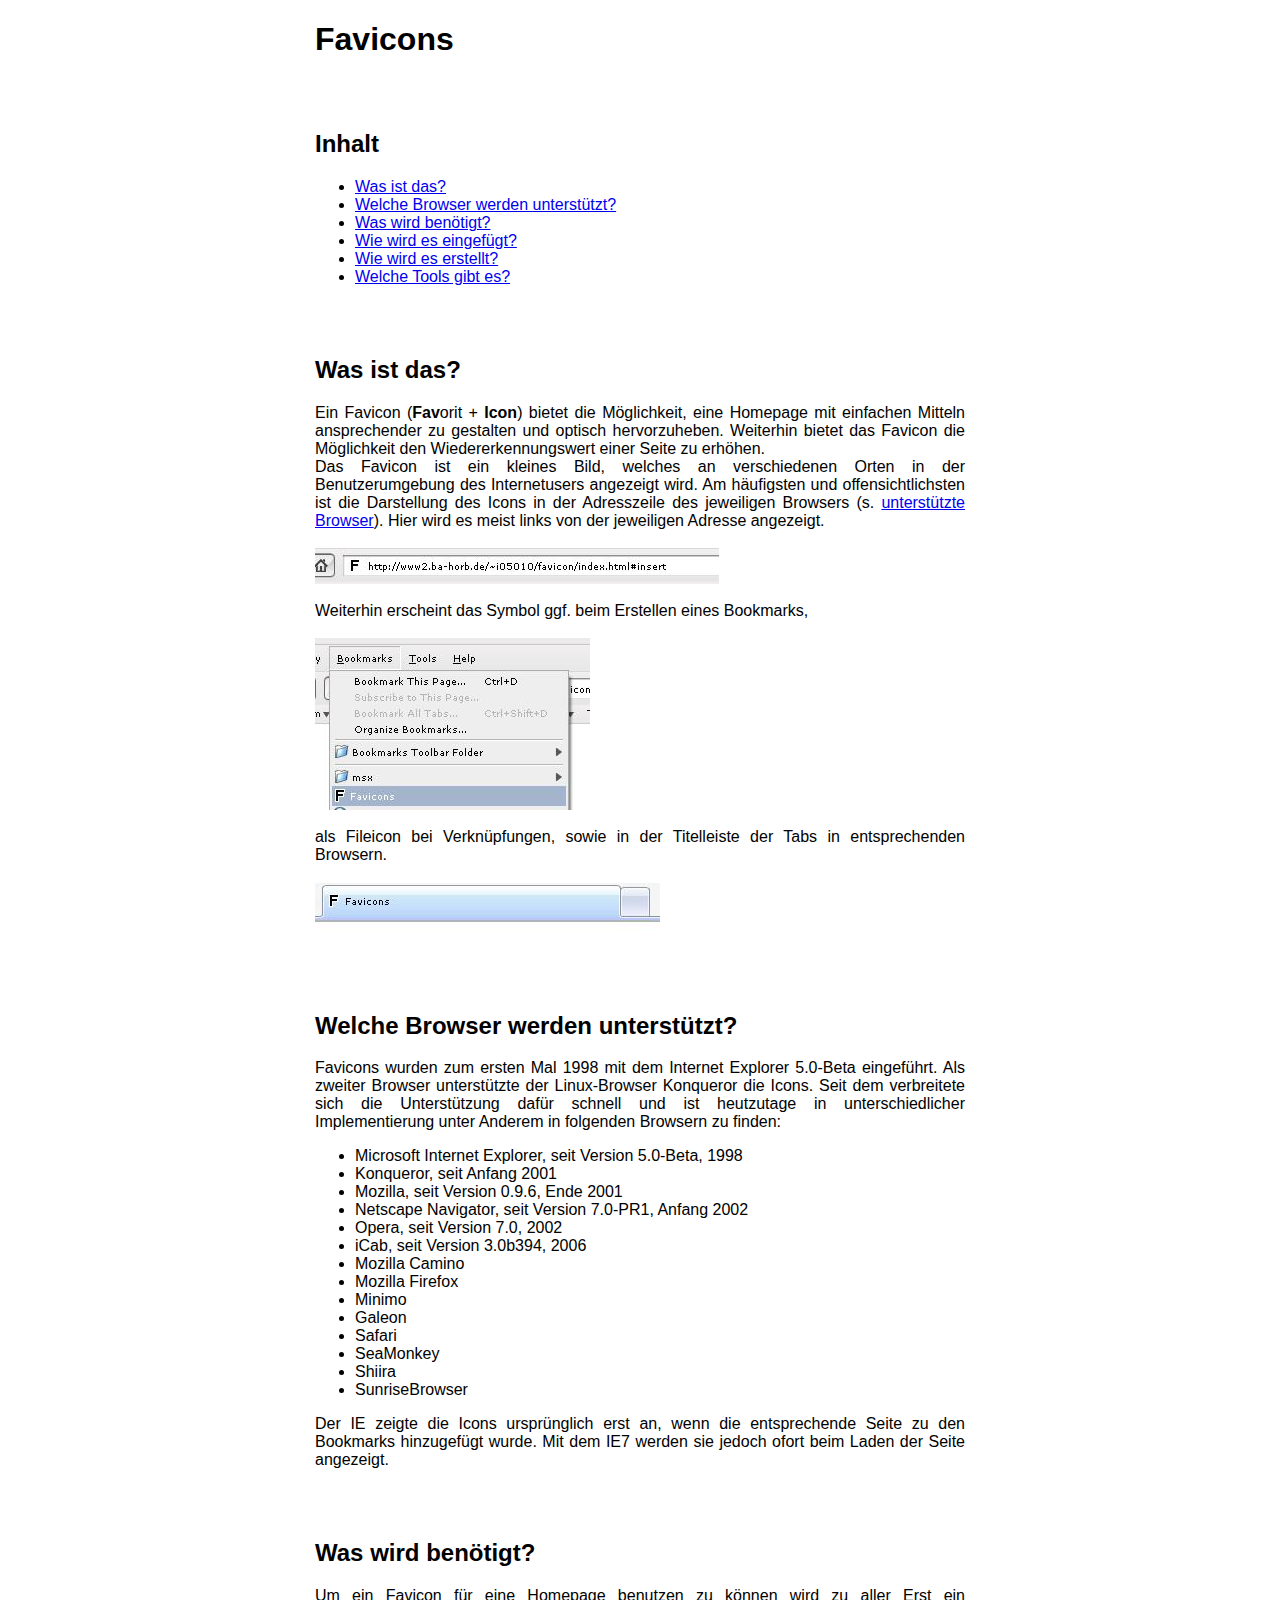
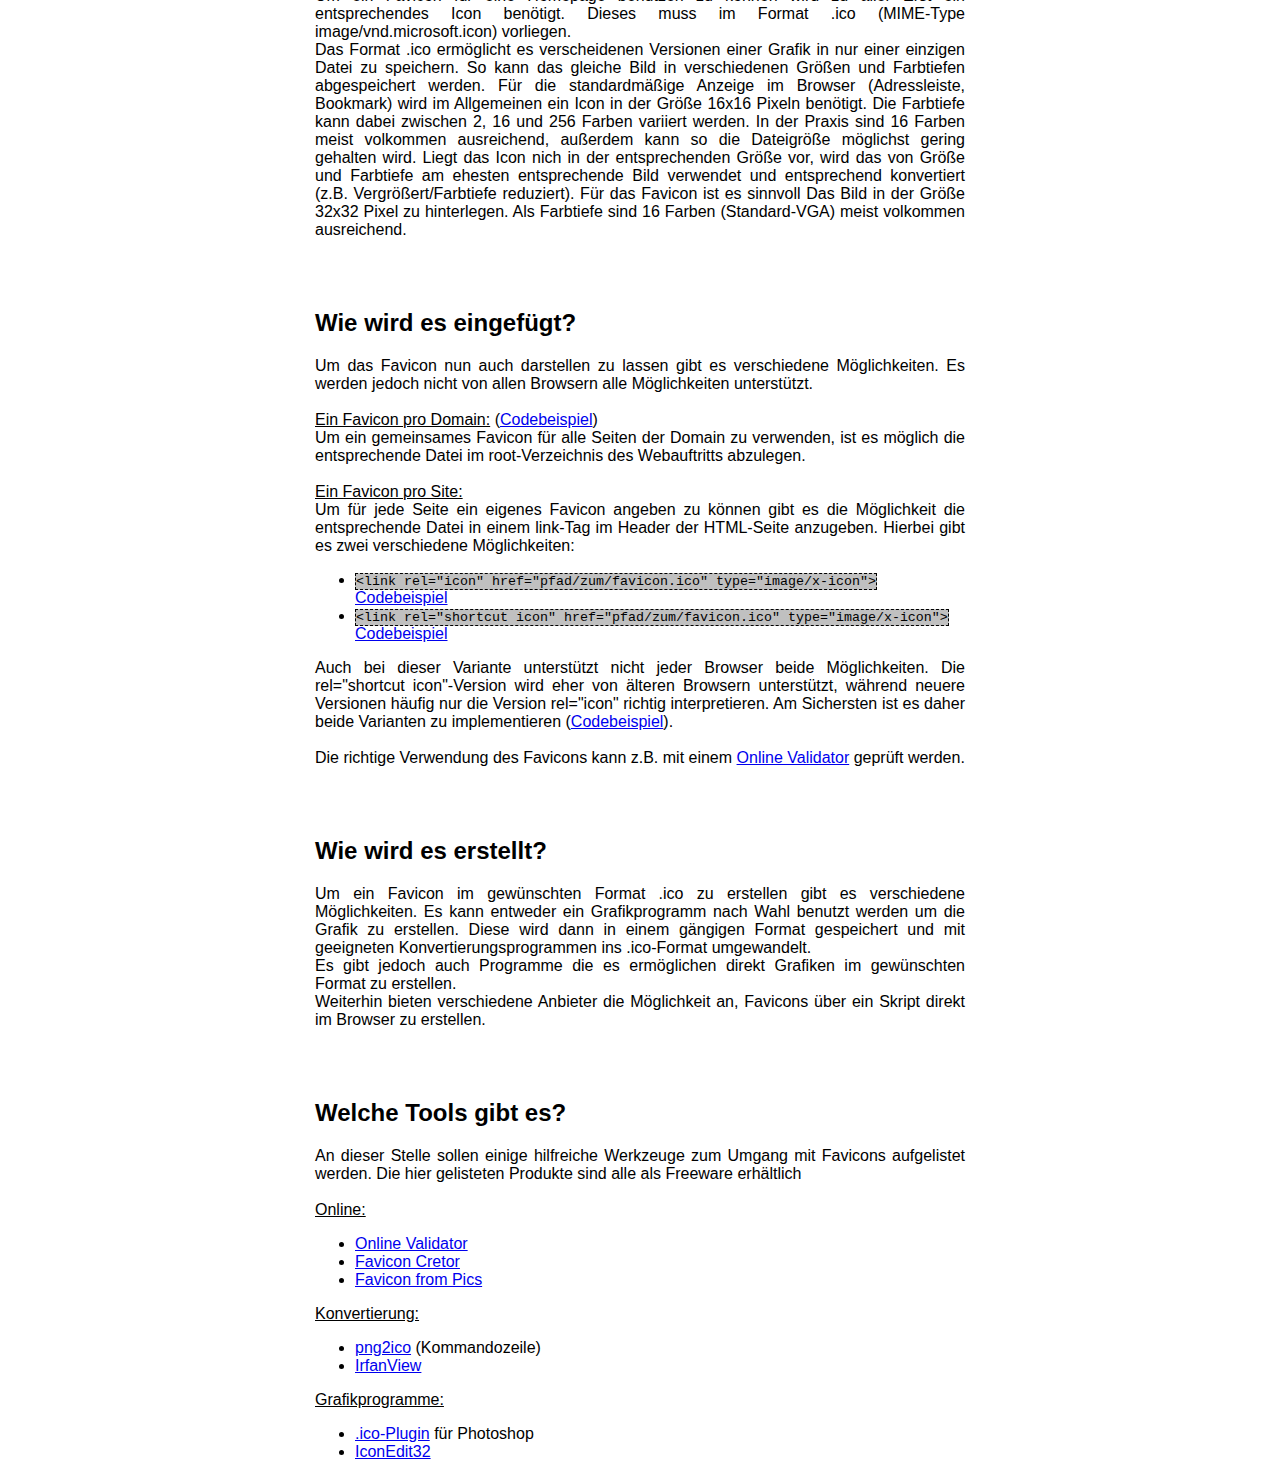
<file: index.html>
<?xml version="1.0" encoding="ISO-8859-1" ?>
<!DOCTYPE html PUBLIC "-//W3C//DTD XHTML 1.0 Transitional//EN" "http://www.w3.org/TR/xhtml1/DTD/xhtml1-transitional.dtd">
<html xmlns="http://www.w3.org/1999/xhtml">
	
	<head>
		<meta http-equiv="Content-Type" content="text/html; charset=ISO-8859-1" />
		<link rel="shortcut icon" href="./favicon.ico" type="image/x-icon" />
		<link rel="icon" href="./favicon.ico" type="image/x-icon" />
		<link rel="stylesheet" href="style.css" />
		<title>Favicons</title>
	</head>
	
	<body>
	<div id="CONTAINER">
		
		<h1>Favicons</h1>
		
		<h2>Inhalt</h2>
		<ul>
			<li><a href="#whatis">Was ist das?</a></li>
			<li><a href="#browser">Welche Browser werden unterst�tzt?</a></li>
			<li><a href="#needed">Was wird ben�tigt?</a></li>
			<li><a href="#insert">Wie wird es eingef�gt?</a></li>
			<li><a href="#create">Wie wird es erstellt?</a></li>
			<li><a href="#tools">Welche Tools gibt es?</a></li>
		</ul>


		<h2><a name="whatis">Was ist das?</a></h2>
		
			Ein Favicon (<b>Fav</b>orit + <b>Icon</b>) bietet die M�glichkeit, eine Homepage mit einfachen Mitteln 
			ansprechender zu gestalten und optisch hervorzuheben. Weiterhin bietet das Favicon die M�glichkeit 
			den Wiedererkennungswert einer Seite zu erh�hen.<br />
			Das Favicon ist ein kleines Bild, welches an verschiedenen Orten in der Benutzerumgebung des Internetusers 
			angezeigt wird. Am h�ufigsten und offensichtlichsten ist die Darstellung des Icons in der Adresszeile des 
			jeweiligen Browsers (s. <a href="#browser">unterst�tzte Browser</a>). Hier wird es meist links von der jeweiligen 
			Adresse angezeigt.<br />
			<br />
			<img src="addressbar.jpg" alt="Favicon in Adressleiste" /><br />
			<br />
			Weiterhin erscheint das Symbol ggf. beim Erstellen eines Bookmarks,<br />
			<br />
			<img src="bookmarks.jpg" alt="Favicon in Bookmarkleiste" /><br />
			<br />
			als Fileicon bei Verkn�pfungen, sowie in der Titelleiste der Tabs in entsprechenden Browsern.<br />
			<br />
			<img src="tab.jpg" alt="Favicon in Tableiste" /><br />
		
		<h2><a name="browser">Welche Browser werden unterst�tzt?</a></h2>

			Favicons wurden zum ersten Mal 1998 mit dem Internet Explorer 5.0-Beta eingef�hrt. Als zweiter Browser unterst�tzte 
			der Linux-Browser Konqueror die Icons. Seit dem verbreitete sich die Unterst�tzung daf�r schnell und ist heutzutage 
			in unterschiedlicher Implementierung unter Anderem in folgenden Browsern zu finden:
			<ul>
				<li>Microsoft Internet Explorer, seit Version 5.0-Beta, 1998</li>
				<li>Konqueror, seit Anfang 2001</li>
				<li>Mozilla, seit Version 0.9.6, Ende 2001</li>
				<li>Netscape Navigator, seit Version 7.0-PR1, Anfang 2002</li>
				<li>Opera, seit Version 7.0, 2002</li>
				<li>iCab, seit Version 3.0b394, 2006</li>
				<li>Mozilla Camino</li>
				<li>Mozilla Firefox</li>
				<li>Minimo</li>
				<li>Galeon</li>
				<li>Safari</li>
				<li>SeaMonkey</li>
				<li>Shiira</li>
				<li>SunriseBrowser</li>
			</ul>
			
			Der IE zeigte die Icons urspr�nglich erst an, wenn die entsprechende Seite zu den Bookmarks hinzugef�gt wurde. Mit dem
			IE7 werden sie jedoch ofort beim Laden der Seite angezeigt.
		

		<h2><a name="needed">Was wird ben�tigt?</a></h2>
		
			Um ein Favicon f�r eine Homepage benutzen zu k�nnen wird zu aller Erst ein entsprechendes Icon ben�tigt. Dieses 
			muss im Format .ico (MIME-Type image/vnd.microsoft.icon) vorliegen.<br />
			Das Format .ico erm�glicht es verscheidenen Versionen einer Grafik in nur einer einzigen Datei zu speichern.
			So kann das gleiche Bild in verschiedenen Gr��en und Farbtiefen abgespeichert werden. F�r die standardm��ige 
			Anzeige im Browser (Adressleiste, Bookmark) wird im Allgemeinen ein Icon in der Gr��e 16x16 Pixeln ben�tigt. 
			Die Farbtiefe kann dabei zwischen 2, 16 und 256 Farben variiert werden. In der Praxis sind 16 Farben meist volkommen 
			ausreichend, au�erdem kann so die Dateigr��e m�glichst gering gehalten wird.
			Liegt das Icon nich in der entsprechenden Gr��e vor, wird das von Gr��e und Farbtiefe am ehesten entsprechende 
			Bild verwendet und entsprechend konvertiert (z.B. Vergr��ert/Farbtiefe reduziert). F�r das Favicon ist es sinnvoll
			Das Bild in der Gr��e 32x32 Pixel zu hinterlegen. Als Farbtiefe sind 16 Farben (Standard-VGA) meist volkommen 
			ausreichend.
		
		<h2><a name="insert">Wie wird es eingef�gt?</a></h2>
		
			Um das Favicon nun auch darstellen zu lassen gibt es verschiedene M�glichkeiten. Es werden jedoch nicht von allen 
			Browsern alle M�glichkeiten unterst�tzt.<br />
			<br />
			<u>Ein Favicon pro Domain:</u> (<a href="bsp_global.html">Codebeispiel</a>)<br />
			Um ein gemeinsames Favicon f�r alle Seiten der Domain zu verwenden, ist es m�glich die entsprechende Datei im 
			root-Verzeichnis des Webauftritts abzulegen.<br />
			<br />
			<u>Ein Favicon pro Site:</u><br />
			Um f�r jede Seite ein eigenes Favicon angeben zu k�nnen gibt es die M�glichkeit die entsprechende Datei in einem
			link-Tag im Header der HTML-Seite anzugeben. Hierbei gibt es zwei verschiedene M�glichkeiten:
			<ul>
				<li>
					<span class="code">&lt;link rel="icon" href="pfad/zum/favicon.ico" type="image/x-icon"&gt;</span><br />
					<a href="bsp_icon.html">Codebeispiel</a>
				</li>
				<li>
					<span class="code">&lt;link rel="shortcut icon" href="pfad/zum/favicon.ico" type="image/x-icon"&gt;</span><br />
					<a href="bsp_shortcuticon.html">Codebeispiel</a>
				</li>
			</ul>
			Auch bei dieser Variante unterst�tzt nicht jeder Browser beide M�glichkeiten. Die rel="shortcut icon"-Version
			wird eher von �lteren Browsern unterst�tzt, w�hrend neuere Versionen h�ufig nur die Version rel="icon" richtig 
			interpretieren. Am Sichersten ist es daher beide Varianten zu implementieren (<a href="bsp_both.html">Codebeispiel</a>).<br />
			<br />
			Die richtige Verwendung des Favicons kann z.B. mit einem <a href="http://www.html-kit.com/favicon/validator/">
			Online Validator</a> gepr�ft werden.
		
		<a name="create"><h2>Wie wird es erstellt?</h2></a>
		
			Um ein Favicon im gew�nschten Format .ico zu erstellen gibt es verschiedene M�glichkeiten. Es kann entweder ein 
			Grafikprogramm nach Wahl benutzt werden um die Grafik zu erstellen. Diese wird dann in einem g�ngigen Format gespeichert 
			und mit geeigneten Konvertierungsprogrammen ins .ico-Format umgewandelt.<br />
			Es gibt jedoch auch Programme die es erm�glichen direkt Grafiken im gew�nschten Format zu erstellen.<br />
			Weiterhin bieten verschiedene Anbieter die M�glichkeit an, Favicons �ber ein Skript direkt im Browser zu erstellen.
			
		<h2><a name="tools">Welche Tools gibt es?</a></h2>
		
			An dieser Stelle sollen einige hilfreiche Werkzeuge zum Umgang mit Favicons aufgelistet werden. Die hier gelisteten 
			Produkte sind alle als Freeware erh�ltlich<br />
			<br />
			<u>Online:</u>
			<ul>
				<li><a href="http://www.html-kit.com/favicon/validator/">Online Validator</a></li>
				<li><a href="http://www.kgreene.com/favicongen.php"> Favicon Cretor</a></li>
				<li><a href="http://www.chami.com/html-kit/services/favicon/">Favicon from Pics</a></li>
			</ul>
			<u>Konvertierung:</u>
			<ul>
				<li><a href="http://www.winterdrache.de/freeware/png2ico/">png2ico</a> (Kommandozeile)</li>
				<li><a href="http://www.irfanview.de/">IrfanView</a> </li>
			</ul>
			<u>Grafikprogramme:</u>
			<ul>
				<li><a href="http://www.telegraphics.com.au/sw/">.ico-Plugin</a> f�r Photoshop</li>
				<li><a href="http://www.onlythebestfreeware.com/program.asp?program_id=135">IconEdit32</a></li>
			</ul>
		
	</div>
	</body>
</html>
</file>
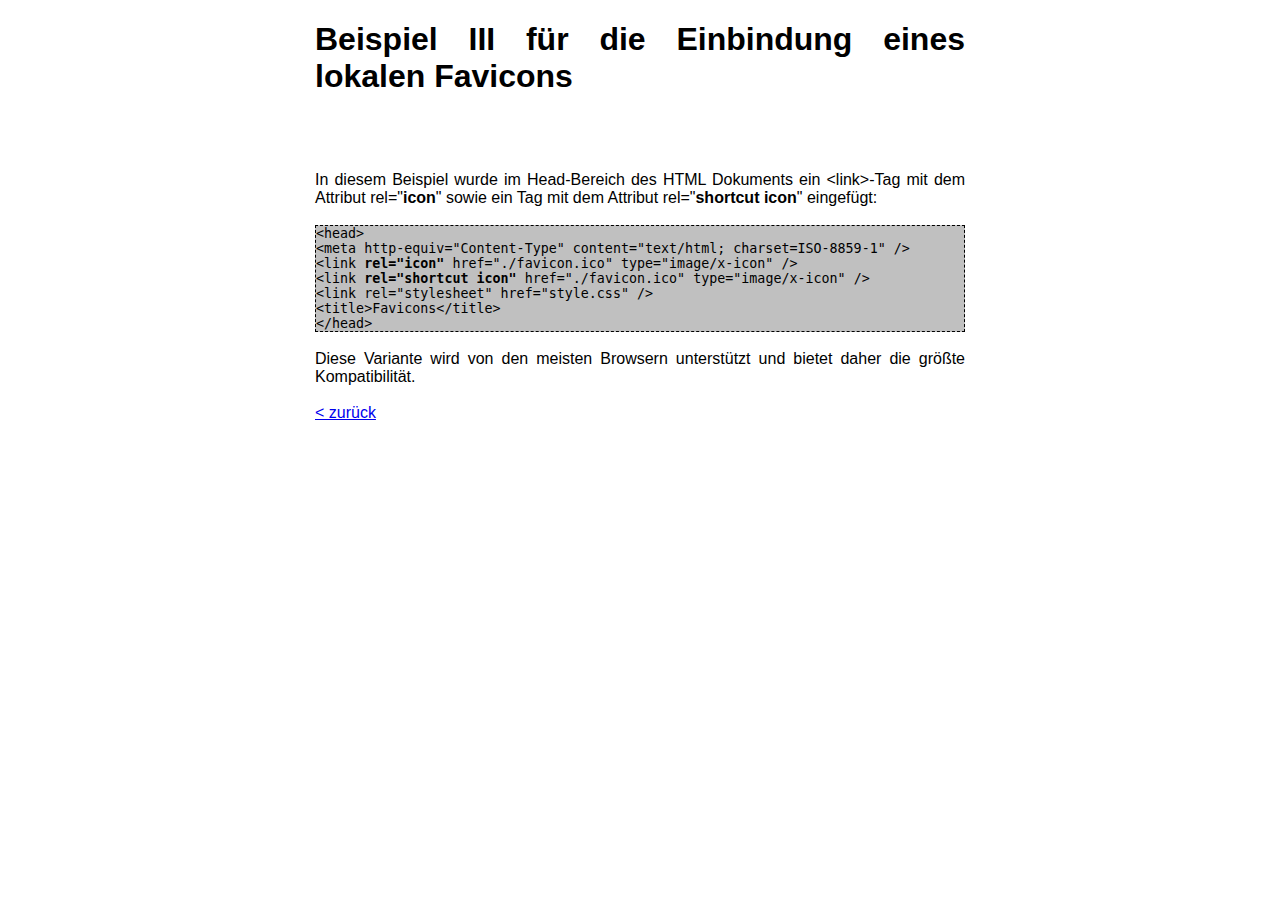
<file: bsp_both.html>
<?xml version="1.0" encoding="ISO-8859-1" ?>
<!DOCTYPE html PUBLIC "-//W3C//DTD XHTML 1.0 Transitional//EN" "http://www.w3.org/TR/xhtml1/DTD/xhtml1-transitional.dtd">
<html xmlns="http://www.w3.org/1999/xhtml">
	
	<head>
		<meta http-equiv="Content-Type" content="text/html; charset=ISO-8859-1" />
		<link rel="icon" href="./favicon.ico" type="image/x-icon" />
		<link rel="shortcut icon" href="./favicon.ico" type="image/x-icon" />
		<link rel="stylesheet" href="style.css" />
		<title>Favicons</title>
	</head>
	
	<body>
	<div id="CONTAINER">
		
		<h1>Beispiel III f�r die Einbindung eines lokalen Favicons</h1>
		<br /><br /><br />
		In diesem Beispiel wurde im Head-Bereich des HTML Dokuments ein &lt;link&gt;-Tag mit dem Attribut
		rel="<b>icon</b>" sowie ein Tag mit dem Attribut rel="<b>shortcut icon</b>" eingef�gt:<br />
		<br />
		<div class="code">
			&lt;head&gt;<br />
			&lt;meta http-equiv="Content-Type" content="text/html; charset=ISO-8859-1" /&gt;<br />
			&lt;link <b>rel="icon"</b> href="./favicon.ico" type="image/x-icon" /&gt;<br />
			&lt;link <b>rel="shortcut icon"</b> href="./favicon.ico" type="image/x-icon" /&gt;<br />
			&lt;link rel="stylesheet" href="style.css" /&gt;<br />
			&lt;title&gt;Favicons&lt;/title&gt;<br />
			&lt;/head&gt;<br />
		</div>
		<br />
		Diese Variante wird von den meisten Browsern unterst�tzt und bietet daher die gr��te Kompatibilit�t.
		<br /><br />
		<a href="index.html#insert">&lt; zur�ck</a>
	</div>
	</body>
</html>
</file>
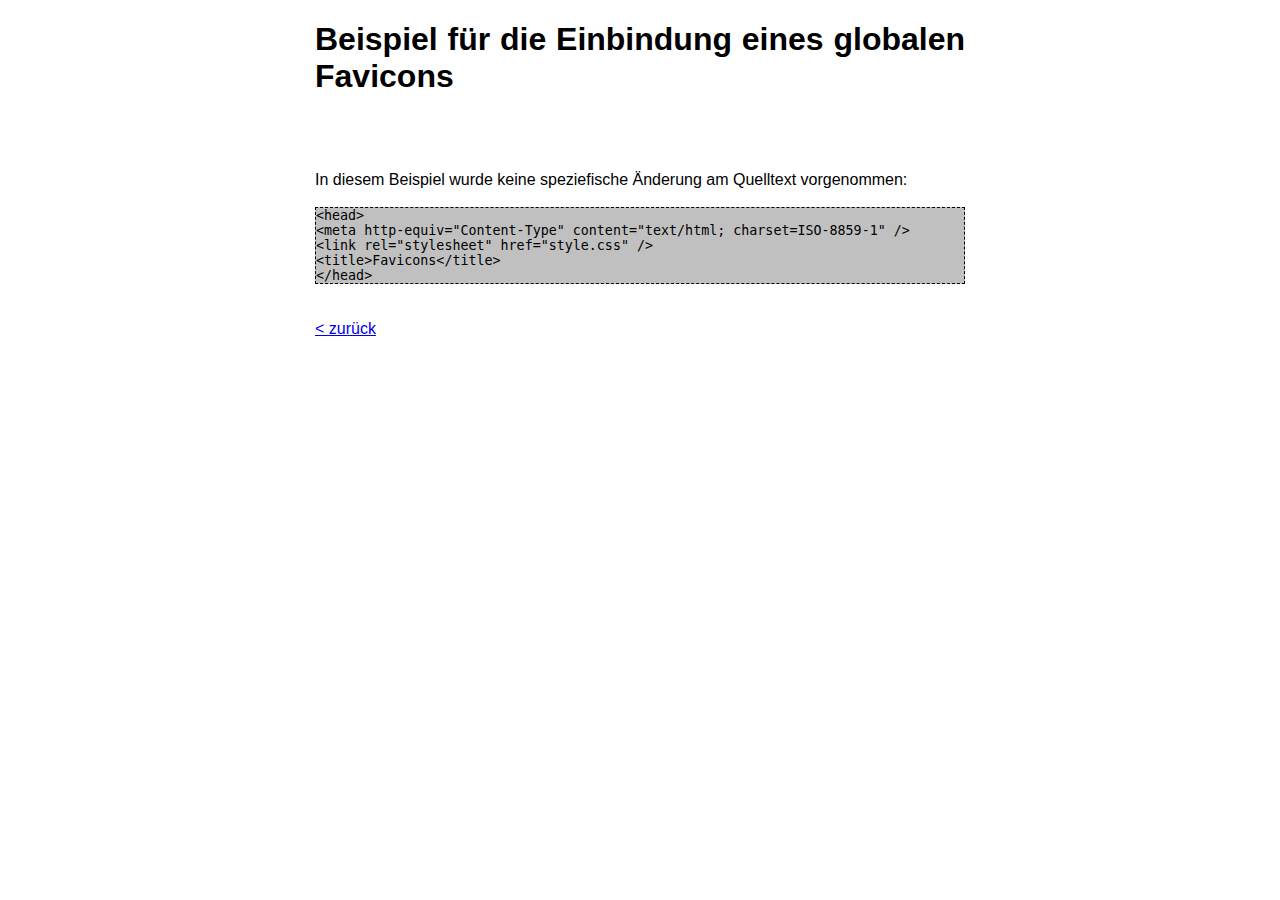
<file: bsp_global.html>
<?xml version="1.0" encoding="ISO-8859-1" ?>
<!DOCTYPE html PUBLIC "-//W3C//DTD XHTML 1.0 Transitional//EN" "http://www.w3.org/TR/xhtml1/DTD/xhtml1-transitional.dtd">
<html xmlns="http://www.w3.org/1999/xhtml">
	
	<head>
		<meta http-equiv="Content-Type" content="text/html; charset=ISO-8859-1" />
		<link rel="stylesheet" href="style.css" />
		<title>Favicons</title>
	</head>
	
	<body>
	<div id="CONTAINER">
		
		<h1>Beispiel f�r die Einbindung eines globalen Favicons</h1>
		<br /><br /><br />
		In diesem Beispiel wurde keine speziefische �nderung am Quelltext vorgenommen:<br />
		<br />
		<div class="code">
			&lt;head&gt;<br />
			&lt;meta http-equiv="Content-Type" content="text/html; charset=ISO-8859-1" /&gt;<br />
			&lt;link rel="stylesheet" href="style.css" /&gt;<br />
			&lt;title&gt;Favicons&lt;/title&gt;<br />
			&lt;/head&gt;<br />
		</div>
		<br /><br />
		<a href="index.html#insert">&lt; zur�ck</a>
	</div>
	</body>
</html>
</file>
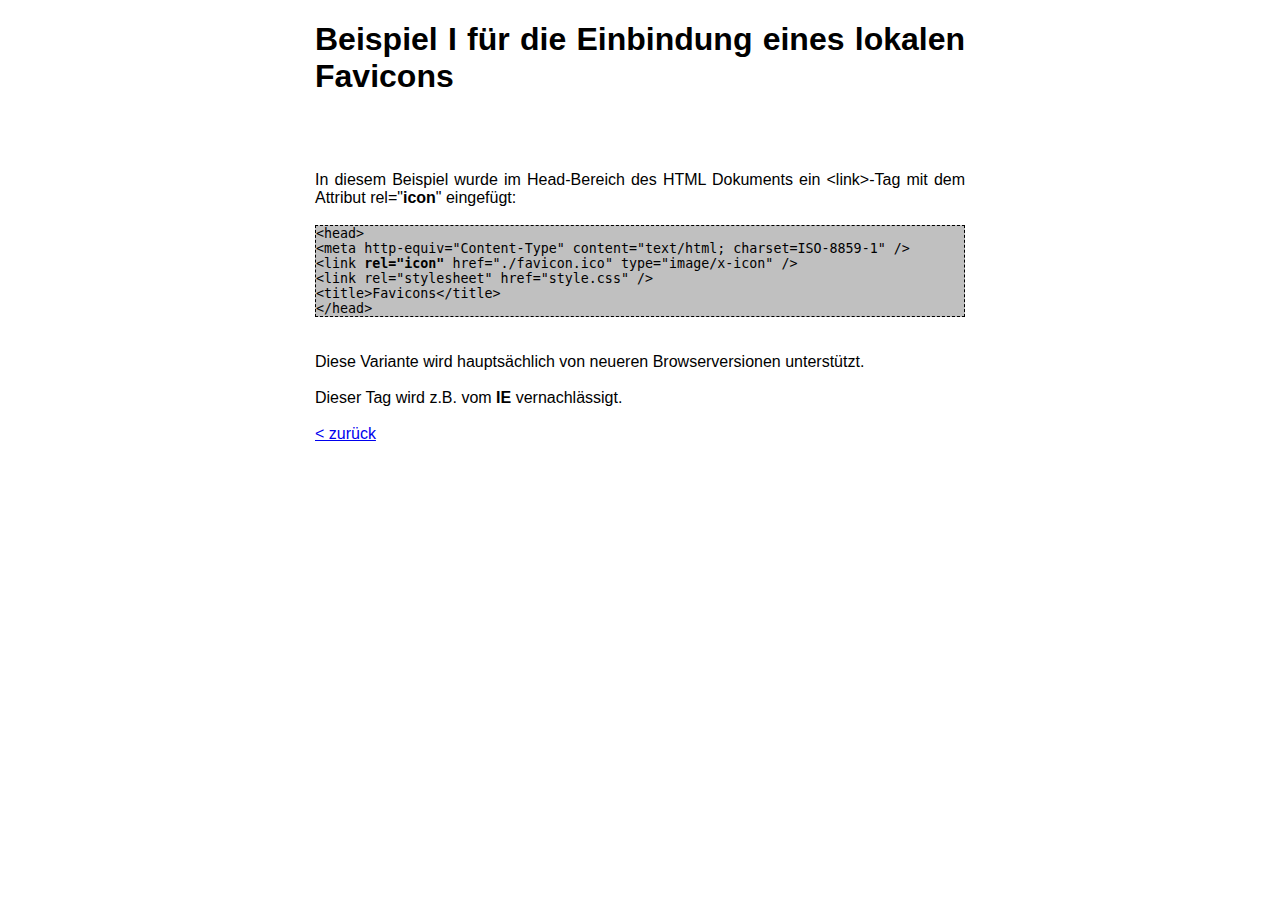
<file: bsp_icon.html>
<?xml version="1.0" encoding="ISO-8859-1" ?>
<!DOCTYPE html PUBLIC "-//W3C//DTD XHTML 1.0 Transitional//EN" "http://www.w3.org/TR/xhtml1/DTD/xhtml1-transitional.dtd">
<html xmlns="http://www.w3.org/1999/xhtml">
	
	<head>
		<meta http-equiv="Content-Type" content="text/html; charset=ISO-8859-1" />
		<link rel="icon" href="./favicon.ico" type="image/x-icon" />
		<link rel="stylesheet" href="style.css" />
		<title>Favicons</title>
	</head>
	
	<body>
	<div id="CONTAINER">
		
		<h1>Beispiel I f�r die Einbindung eines lokalen Favicons</h1>
		<br /><br /><br />
		In diesem Beispiel wurde im Head-Bereich des HTML Dokuments ein &lt;link&gt;-Tag mit dem Attribut
		rel="<b>icon</b>" eingef�gt:<br />
		<br />
		<div class="code">
			&lt;head&gt;<br />
			&lt;meta http-equiv="Content-Type" content="text/html; charset=ISO-8859-1" /&gt;<br />
			&lt;link <b>rel="icon"</b> href="./favicon.ico" type="image/x-icon" /&gt;<br />
			&lt;link rel="stylesheet" href="style.css" /&gt;<br />
			&lt;title&gt;Favicons&lt;/title&gt;<br />
			&lt;/head&gt;<br />
		</div>
		<br /><br />
		Diese Variante wird haupts�chlich von neueren Browserversionen unterst�tzt.<br />
		<br />
		Dieser Tag wird z.B. vom <b>IE</b> vernachl�ssigt.
		<br /><br />
		<a href="index.html#insert">&lt; zur�ck</a>
	</div>
	</body>
</html>
</file>
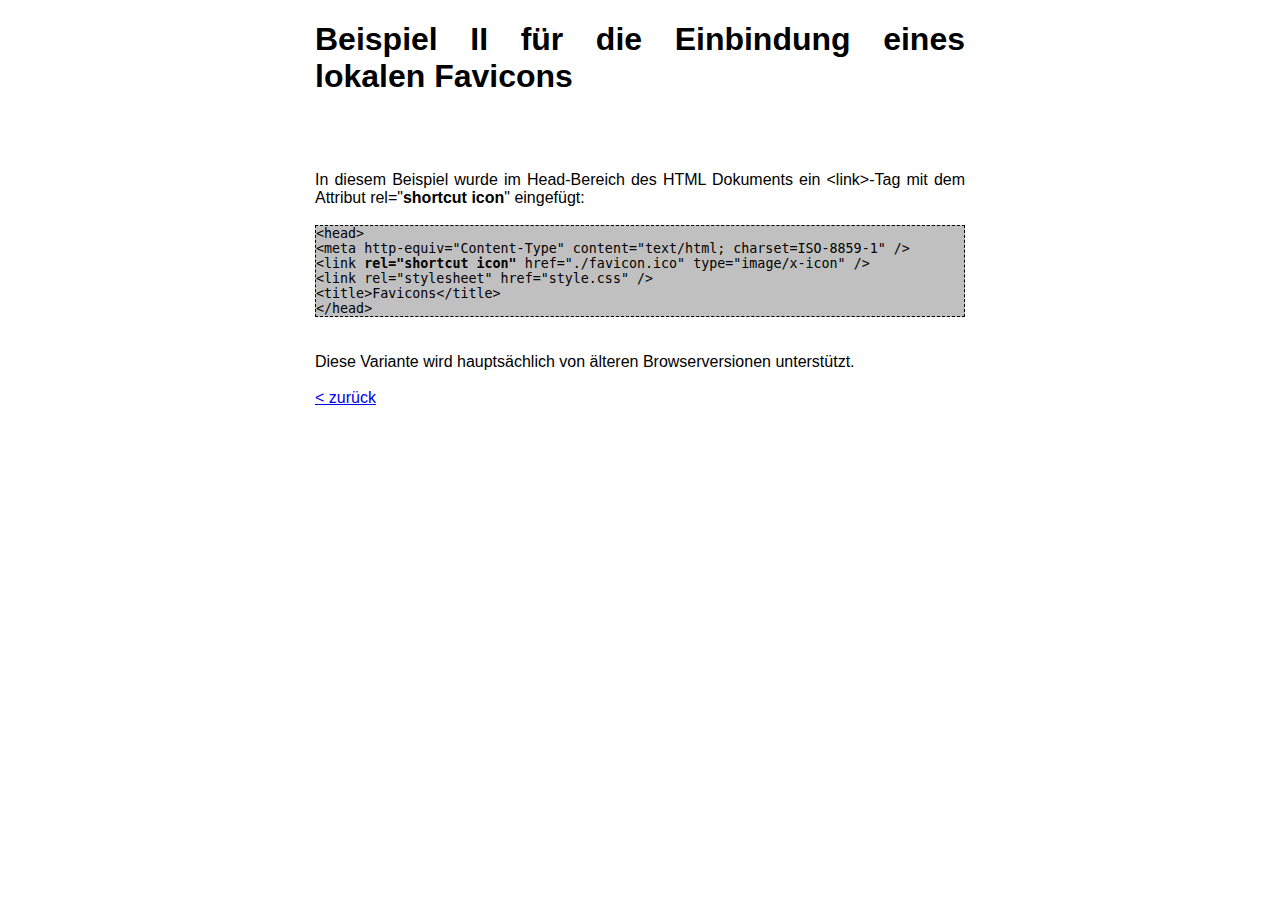
<file: bsp_shortcuticon.html>
<?xml version="1.0" encoding="ISO-8859-1" ?>
<!DOCTYPE html PUBLIC "-//W3C//DTD XHTML 1.0 Transitional//EN" "http://www.w3.org/TR/xhtml1/DTD/xhtml1-transitional.dtd">
<html xmlns="http://www.w3.org/1999/xhtml">
	
	<head>
		<meta http-equiv="Content-Type" content="text/html; charset=ISO-8859-1" />
		<link rel="shortcut icon" href="./favicon.ico" type="image/x-icon" />
		<link rel="stylesheet" href="style.css" />
		<title>Favicons</title>
	</head>
	
	<body>
	<div id="CONTAINER">
		
		<h1>Beispiel II f�r die Einbindung eines lokalen Favicons</h1>
		<br /><br /><br />
		In diesem Beispiel wurde im Head-Bereich des HTML Dokuments ein &lt;link&gt;-Tag mit dem Attribut
		rel="<b>shortcut icon</b>" eingef�gt:<br />
		<br />
		<div class="code">
			&lt;head&gt;<br />
			&lt;meta http-equiv="Content-Type" content="text/html; charset=ISO-8859-1" /&gt;<br />
			&lt;link <b>rel="shortcut icon"</b> href="./favicon.ico" type="image/x-icon" /&gt;<br />
			&lt;link rel="stylesheet" href="style.css" /&gt;<br />
			&lt;title&gt;Favicons&lt;/title&gt;<br />
			&lt;/head&gt;<br />
		</div>
		<br /><br />
		Diese Variante wird haupts�chlich von �lteren Browserversionen unterst�tzt.
		<br /><br />
		<a href="index.html#insert">&lt; zur�ck</a>
	</div>
	</body>
</html>
</file>
<file: style.css>
@media screen{

	#CONTAINER {
		margin: auto;
		width: 650px;
		text-align: justify;
		font-family: sans-serif;
	}
	
	.code {
		background-color: silver;
		border-style: dashed;
		border-width: 1px;
		text-align: left;
		font-family: monospace;
		font-size: 10pt;
	}
	
	h2 {
		padding-top: 50px;
	}

}
</file>
